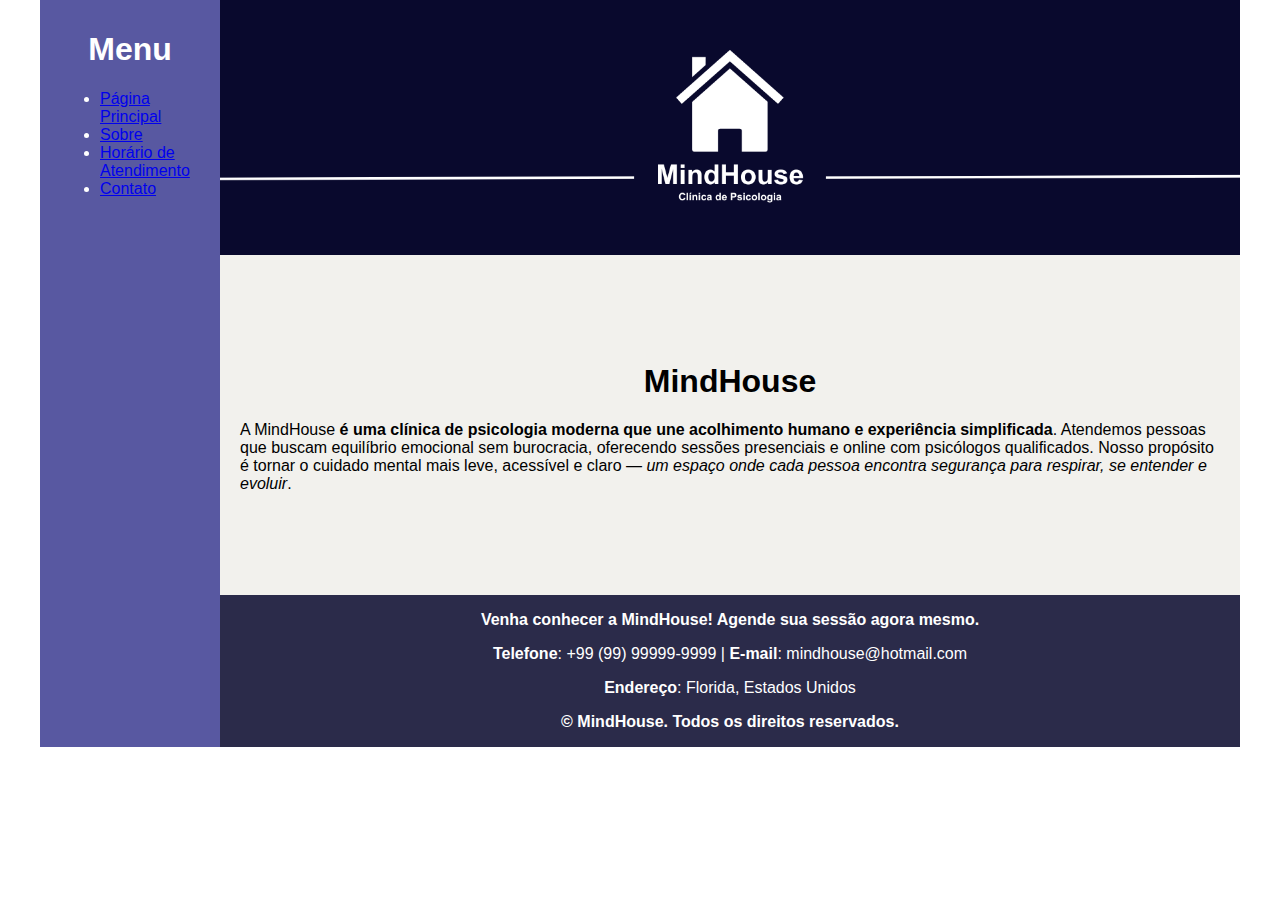
<file: index.html>
<!DOCTYPE html>
<html lang="pt-br">
<head>
    <meta charset="UTF-8">
    <meta http-equiv="X-UA-Compatible" content="IE=edge">
    <meta name="viewport" content="width=device-width, initial-scale=1.0">
    <title>MindHouse</title>
    <link rel="stylesheet" href="/css/style.css">
</head>
<body>
    <div class="wrapper">
        <div class="menu">
            <h1 align="center"><font face="Arial">Menu</font></h1>
            <ul>
                <li><a href="index.html"><font face="Arial">Página Principal</font></a></li>
                <li><a href="sobre.html"><font face="Arial">Sobre</font></a></li>
                <li><a href="horario.html"><font face="Arial">Horário de Atendimento</font></a></li>
                <li><a href="contato.html"><font face="Arial">Contato</font></a></li>
            </ul>
        </div>

        <div class="main">
             <div class="header">
                <img width="1020px" src="/assents/img/bannerMindHouse.png" alt="Banner da MindHouse com fundo azul escuro, ícone de casa em branco e o texto 'MindHouse Clínica de Psicologia' ao centro, com linhas brancas horizontais nas laterais."/>            
            </div>
    
            <div class="content">
                <h1 align="center"><font face="Arial">MindHouse</font></h1>
                <p>
                    <font face="Arial">
                        A MindHouse <strong>é uma clínica de psicologia moderna que une acolhimento humano e experiência simplificada</strong>. Atendemos pessoas que buscam equilíbrio emocional sem burocracia, oferecendo sessões presenciais e online com psicólogos qualificados. Nosso propósito é tornar o cuidado mental mais leve, acessível e claro — <i>um espaço onde cada pessoa encontra segurança para respirar, se entender e evoluir</i>.
                    </font>
                </p>
            </div>
    
            <div class="footer" align="center">   
                <p><font face="Arial"><strong>Venha conhecer a MindHouse! Agende sua sessão agora mesmo.</font></strong></p>
                <p><font face="Arial"><strong>Telefone</strong>: +99 (99) 99999-9999 | <strong>E-mail</strong>: mindhouse@hotmail.com</font></p>
                <p><font face="Arial"><strong>Endereço</strong>: Florida, Estados Unidos</font></p>
                <p><font face="Arial"><strong>© MindHouse. Todos os direitos reservados.</strong></font></p>
            </div>
        </div>
    </div>
</body>
</html>
</file>
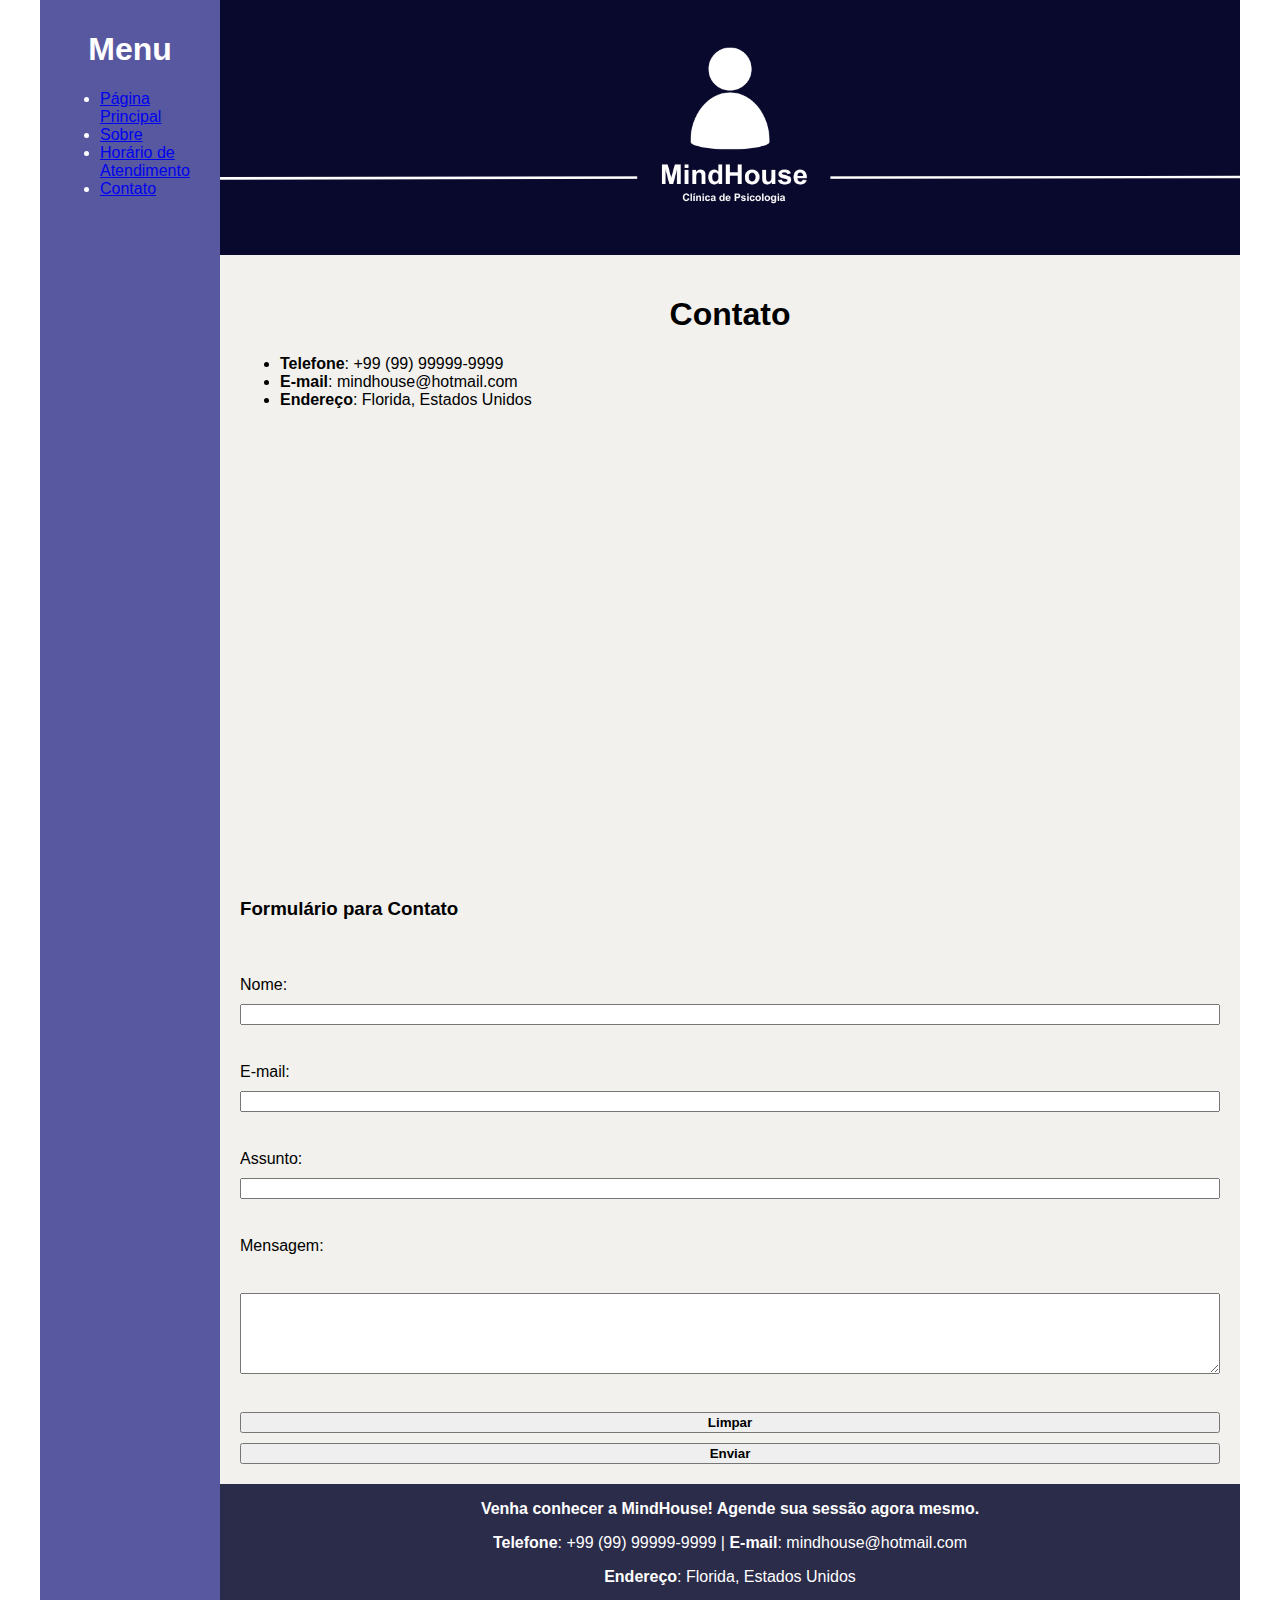
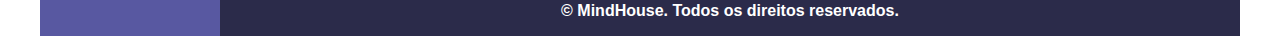
<file: contato.html>
<!DOCTYPE html>
<html lang="pt-br">
<head>
    <meta charset="UTF-8">
    <meta http-equiv="X-UA-Compatible" content="IE=edge">
    <meta name="viewport" content="width=device-width, initial-scale=1.0">
    <title>MindHouse</title>
    <link rel="stylesheet" href="/css/style.css">
</head>
<body>
    <div class="wrapper">
        <div class="menu">
            <h1 align="center"><font face="Arial">Menu</font></h1>
            <ul>
                <li><a href="index.html"><font face="Arial">Página Principal</font></a></li>
                <li><a href="sobre.html"><font face="Arial">Sobre</font></a></li>
                <li><a href="horario.html"><font face="Arial">Horário de Atendimento</font></a></li>
                <li><a href="contato.html"><font face="Arial">Contato</font></a></li>
            </ul>
        </div>

        <div class="main">
            <div class="header">
                <img width="1020px" src="/assents/img/bannerMindHouse4.png" alt="Banner da MindHouse com fundo azul escuro, ícone de pessoa em branco e o texto 'MindHouse Clínica de Psicologia' ao centro, com linhas brancas horizontais nas laterais."/>            
            </div>
    
            <div class="content">
                <h1 align="center"><font face="Arial">Contato</font></h1>
                <ul>
                    <li><font face="Arial"><strong>Telefone</strong>: +99 (99) 99999-9999</font></li>
                    <li><font face="Arial"><strong>E-mail</strong>: mindhouse@hotmail.com</font></li>
                    <li><font face="Arial"><strong>Endereço</strong>: Florida, Estados Unidos</font></li>
                </ul>
                <iframe width="100%" src="https://www.google.com/maps/embed?pb=!1m18!1m12!1m3!1d3510.393174601996!2d-81.57331492440814!3d28.37719039563013!2m3!1f0!2f0!3f0!3m2!1i1024!2i768!4f13.1!3m3!1m2!1s0x88dd7ee634caa5f7%3A0xa71e391fd01cf1a0!2sWalt%20Disney%20World%20Resort!5e0!3m2!1spt-BR!2sbr!4v1764082730861!5m2!1spt-BR!2sbr" width="600" height="450" style="border:0;" allowfullscreen="" loading="lazy" referrerpolicy="no-referrer-when-downgrade"></iframe>
                <form method="post">
                    <h3><font face="Arial">Formulário para Contato</font></h3><br>
                    <label><font face="Arial">Nome: </font></label><input type="text"><br>
                    <label><font face="Arial">E-mail: </font></label><input type="email"><br>   
                    <label><font face="Arial">Assunto: </font></label><input type="text"><br>
                    <label><font face="Arial">Mensagem: </font></label><br>
                    <textarea name="Mensagem" rows="5" cols="20"></textarea><br>    
                    <button type="reset"><strong>Limpar</strong></button><button type="submit"><strong>Enviar</strong></button>
                </form>    
            </div>
    
            <div class="footer" align="center">   
                <p><font face="Arial"><strong>Venha conhecer a MindHouse! Agende sua sessão agora mesmo.</font></strong></p>
                <p><font face="Arial"><strong>Telefone</strong>: +99 (99) 99999-9999 | <strong>E-mail</strong>: mindhouse@hotmail.com</font></p>
                <p><font face="Arial"><strong>Endereço</strong>: Florida, Estados Unidos</font></p>
                <p><font face="Arial"><strong>© MindHouse. Todos os direitos reservados.</strong></font></p>
            </div>
        </div>
    </div>
</body>
</html>
</file>
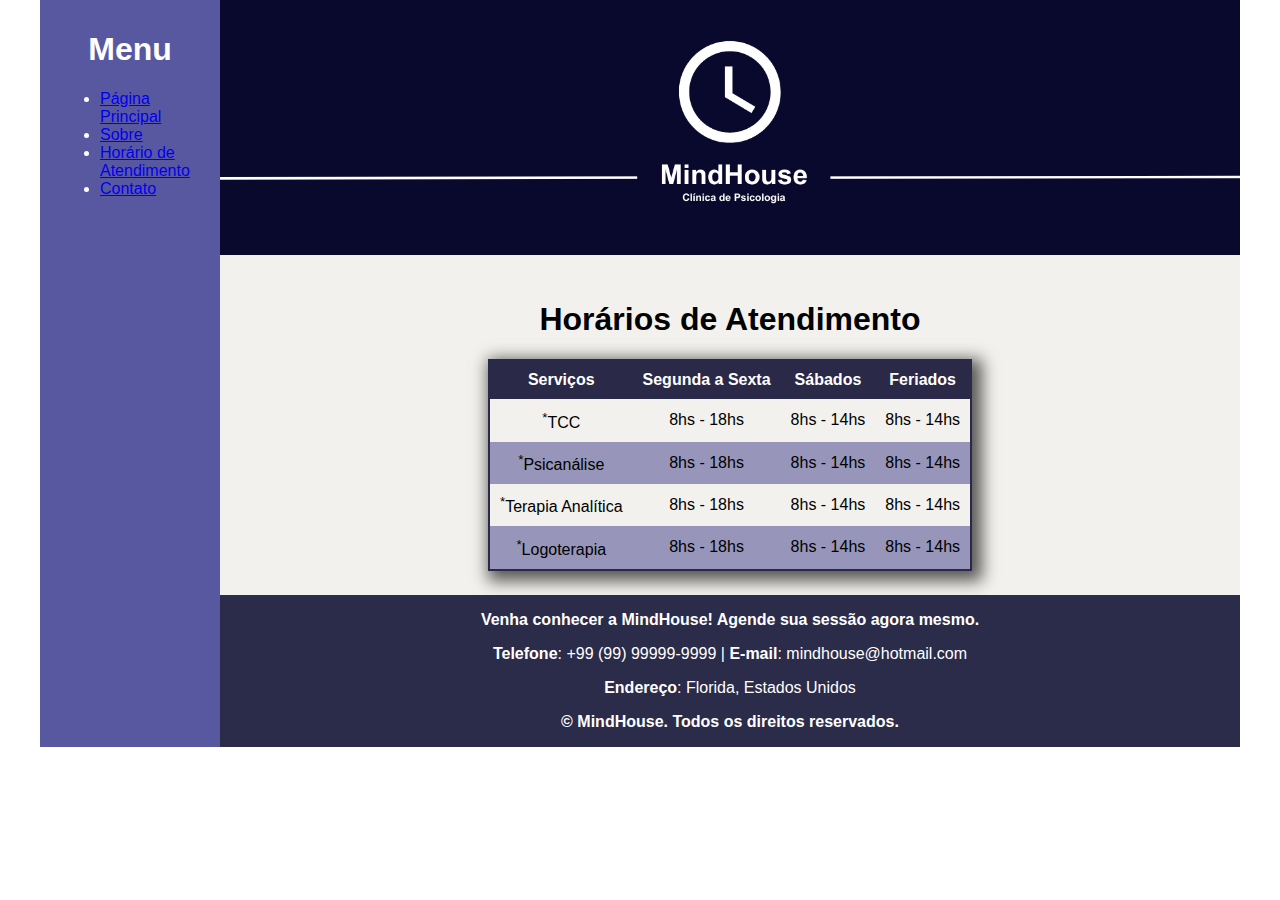
<file: horario.html>
<!DOCTYPE html>
<html lang="pt-br">
<head>
    <meta charset="UTF-8">
    <meta http-equiv="X-UA-Compatible" content="IE=edge">
    <meta name="viewport" content="width=device-width, initial-scale=1.0">
    <title>MindHouse</title>
    <link rel="stylesheet" href="/css/style.css">
</head>
<body>
    <div class="wrapper">
        <div class="menu">
            <h1 align="center"><font face="Arial">Menu</font></h1>
            <ul>
                <li><a href="index.html"><font face="Arial">Página Principal</font></a></li>
                <li><a href="sobre.html"><font face="Arial">Sobre</font></a></li>
                <li><a href="horario.html"><font face="Arial">Horário de Atendimento</font></a></li>
                <li><a href="contato.html"><font face="Arial">Contato</font></a></li>
            </ul>
        </div>

        <div class="main">
            <div class="header">
                <img width="1020px" src="/assents/img/bannerMindHouse3.png" alt="Banner da MindHouse com fundo azul escuro, ícone de relógio em branco e o texto 'MindHouse Clínica de Psicologia' ao centro, com linhas brancas horizontais nas laterais."/>            
            </div>
    
            <div class="content">
                <h1 align="center"><font face="Arial">Horários de Atendimento</font></h1>
                <table align="center" cellspacing="0" cellpadding="10px">
                    <thead>
                        <tr>
                            <th><font face="Arial">Serviços</font></th>
                            <th><font face="Arial">Segunda a Sexta</font></th>
                            <th><font face="Arial">Sábados</font></th>
                            <th><font face="Arial">Feriados</font></th>
                        </tr>
                    </thead>
                    <tbody>
                        <tr>
                            <td align="center" title="Terapia Cognitivo-Comportamental: Concentra-se em identificar e modificar padrões de pensamentos e comportamentos disfuncionais. É frequentemente usada para tratar ansiedade, depressão e compulsões."><font face="Arial"><sup>*</sup>TCC</font></td>
                            <td align="center"><font face="Arial">8hs - 18hs</font></td>
                            <td align="center"><font face="Arial">8hs - 14hs</font></td>
                            <td align="center"><font face="Arial">8hs - 14hs</font></td>
                        </tr>
                        <tr>
                            <td align="center" title="Psicanálise: Foca nas raízes profundas dos problemas, geralmente relacionados a traumas e questões de personalidade do passado, e na exploração do inconsciente."><font face="Arial"><sup>*</sup>Psicanálise</font></td>
                            <td align="center"><font face="Arial">8hs - 18hs</font></td>
                            <td align="center"><font face="Arial">8hs - 14hs</font></td>
                            <td align="center"><font face="Arial">8hs - 14hs</font></td>
                        </tr>
                        <tr>
                            <td align="center" title="Terapia Analítica: Baseada nos conceitos de Carl Jung, explora o inconsciente através de símbolos, sonhos, e o resgate da essência do indivíduo."><font face="Arial"><sup>*</sup>Terapia Analítica</font></td>
                            <td align="center"><font face="Arial">8hs - 18hs</font></td>
                            <td align="center"><font face="Arial">8hs - 14hs</font></td>
                            <td align="center"><font face="Arial">8hs - 14hs</font></td>
                        </tr>
                        <tr>
                            <td align="center" title="Logoterapia: na busca de sentido para a vida e pode ser útil para superar crises existenciais."><font face="Arial"><sup>*</sup>Logoterapia</font></td>
                            <td align="center"><font face="Arial">8hs - 18hs</font></td>
                            <td align="center"><font face="Arial">8hs - 14hs</font></td>
                            <td align="center"><font face="Arial">8hs - 14hs</font></td>
                        </tr>
                        </tr>
                    </tbody>
                </table>
            </div>
    
            <div class="footer" align="center">   
                <p><font face="Arial"><strong>Venha conhecer a MindHouse! Agende sua sessão agora mesmo.</font></strong></p>
                <p><font face="Arial"><strong>Telefone</strong>: +99 (99) 99999-9999 | <strong>E-mail</strong>: mindhouse@hotmail.com</font></p>
                <p><font face="Arial"><strong>Endereço</strong>: Florida, Estados Unidos</font></p>
                <p><font face="Arial"><strong>© MindHouse. Todos os direitos reservados.</strong></font></p>
            </div>
        </div>
    </div>
</body>
</html>
</file>
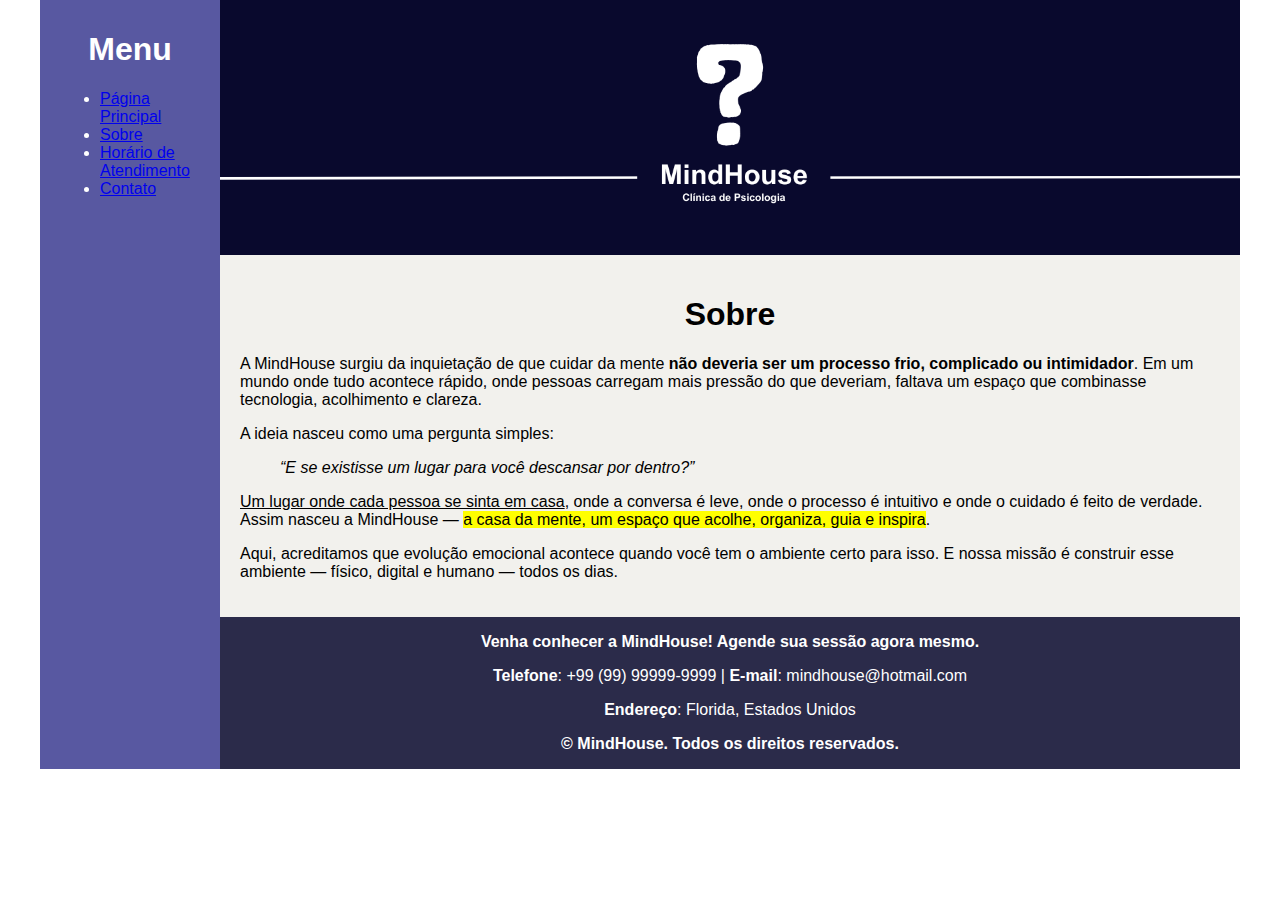
<file: sobre.html>
<!DOCTYPE html>
<html lang="pt-br">
<head>
    <meta charset="UTF-8">
    <meta http-equiv="X-UA-Compatible" content="IE=edge">
    <meta name="viewport" content="width=device-width, initial-scale=1.0">
    <title>MindHouse</title>
    <link rel="stylesheet" href="/css/style.css">
</head>
<body>
    <div class="wrapper">
        <div class="menu">
            <h1 align="center"><font face="Arial">Menu</font></h1>
            <ul>
                <li><a href="index.html"><font face="Arial">Página Principal</font></a></li>
                <li><a href="sobre.html"><font face="Arial">Sobre</font></a></li>
                <li><a href="horario.html"><font face="Arial">Horário de Atendimento</font></a></li>
                <li><a href="contato.html"><font face="Arial">Contato</font></a></li>
            </ul>
        </div>

        <div class="main">
            <div class="header">
                <img width="1020px" src="/assents/img/bannerMindHouse2.png" alt="Banner da MindHouse com fundo azul escuro, ícone de ponto de interrogação em branco e o texto 'MindHouse Clínica de Psicologia' ao centro, com linhas brancas horizontais nas laterais."/>            
            </div>
    
            <div class="content">
                <h1 align="center"><font face="Arial">Sobre</font></h1>
                <p>
                    <font face="Arial">A MindHouse surgiu da inquietação de que cuidar da mente <strong>não deveria ser um processo frio, complicado ou intimidador</strong>. Em um mundo onde tudo acontece rápido, onde pessoas carregam mais pressão do que deveriam, faltava um espaço que combinasse tecnologia, acolhimento e clareza.
                </p>
                <p>
                    A ideia nasceu como uma pergunta simples:
                    <blockquote>
                        <i>“E se existisse um lugar para você descansar por dentro?”</i>
                    </blockquote>

                    <u>Um lugar onde cada pessoa se sinta em casa</u>, onde a conversa é leve, onde o processo é intuitivo e onde o cuidado é feito de verdade.

                    Assim nasceu a MindHouse — <mark>a casa da mente, um espaço que acolhe, organiza, guia e inspira</mark>.
                </p>
                <p>
                    Aqui, acreditamos que evolução emocional acontece quando você tem o ambiente certo para isso.
                    E nossa missão é construir esse ambiente — físico, digital e humano — todos os dias.</font>                 
                </p>
            </div>
    
            <div class="footer" align="center">   
                <p><font face="Arial"><strong>Venha conhecer a MindHouse! Agende sua sessão agora mesmo.</font></strong></p>
                <p><font face="Arial"><strong>Telefone</strong>: +99 (99) 99999-9999 | <strong>E-mail</strong>: mindhouse@hotmail.com</font></p>
                <p><font face="Arial"><strong>Endereço</strong>: Florida, Estados Unidos</font></p>
                <p><font face="Arial"><strong>© MindHouse. Todos os direitos reservados.</strong></font></p>
            </div>
        </div>
    </div>
</body>
</html>
</file>
<file: css/style.css>
html, body {
    margin: 0;
}
body {
    background-color: #FFFFFF;
    display: flex;
    justify-content: center;
}

.wrapper {
    width: 1200px;
    display: flex;
    margin: 0 auto;
    background-color: #FFFFFF;
}
.main {
    display: flex;
    flex-flow: column;
    width: 85%;
}
.menu {
    width: 15%;
    background-color: #2e2e8acc;
    padding: 10px 20px 0px;
    color: white;
}
.header {
    background-color:#E8EAF0;
    max-height: 255px;
    width: 100%;
    height: auto;
    display: inline-block;

}
.content {
    background-color: #f2f1ed;
    min-height: 300px;
    padding: 20px;
    align-content: center;
    color: #000000;
}
.footer {
    background-color: #09092ddc;
    min-height: 150px;
    color: #FFFFFF
}
form {
    display: flex;
    flex-direction: column;
    gap: 10px;
}

.content table {
    border: solid 2px #09092ddc;
    -webkit-box-shadow: 5px 5px 15px 5px rgba(0,0,0,0.64); 
    box-shadow: 5px 5px 15px 5px rgba(0,0,0,0.64);
}

.content table thead {
    background-color: #09092ddc;
    color: #FFFFFF;
}

.content tbody tr:nth-child(even) {
    background-color: #8888b1dc;
}

.content table tbody tr td {
    cursor: pointer;
}

.content table tbody tr:hover td {
    background-color: #2e2e8acc;
}
</file>
